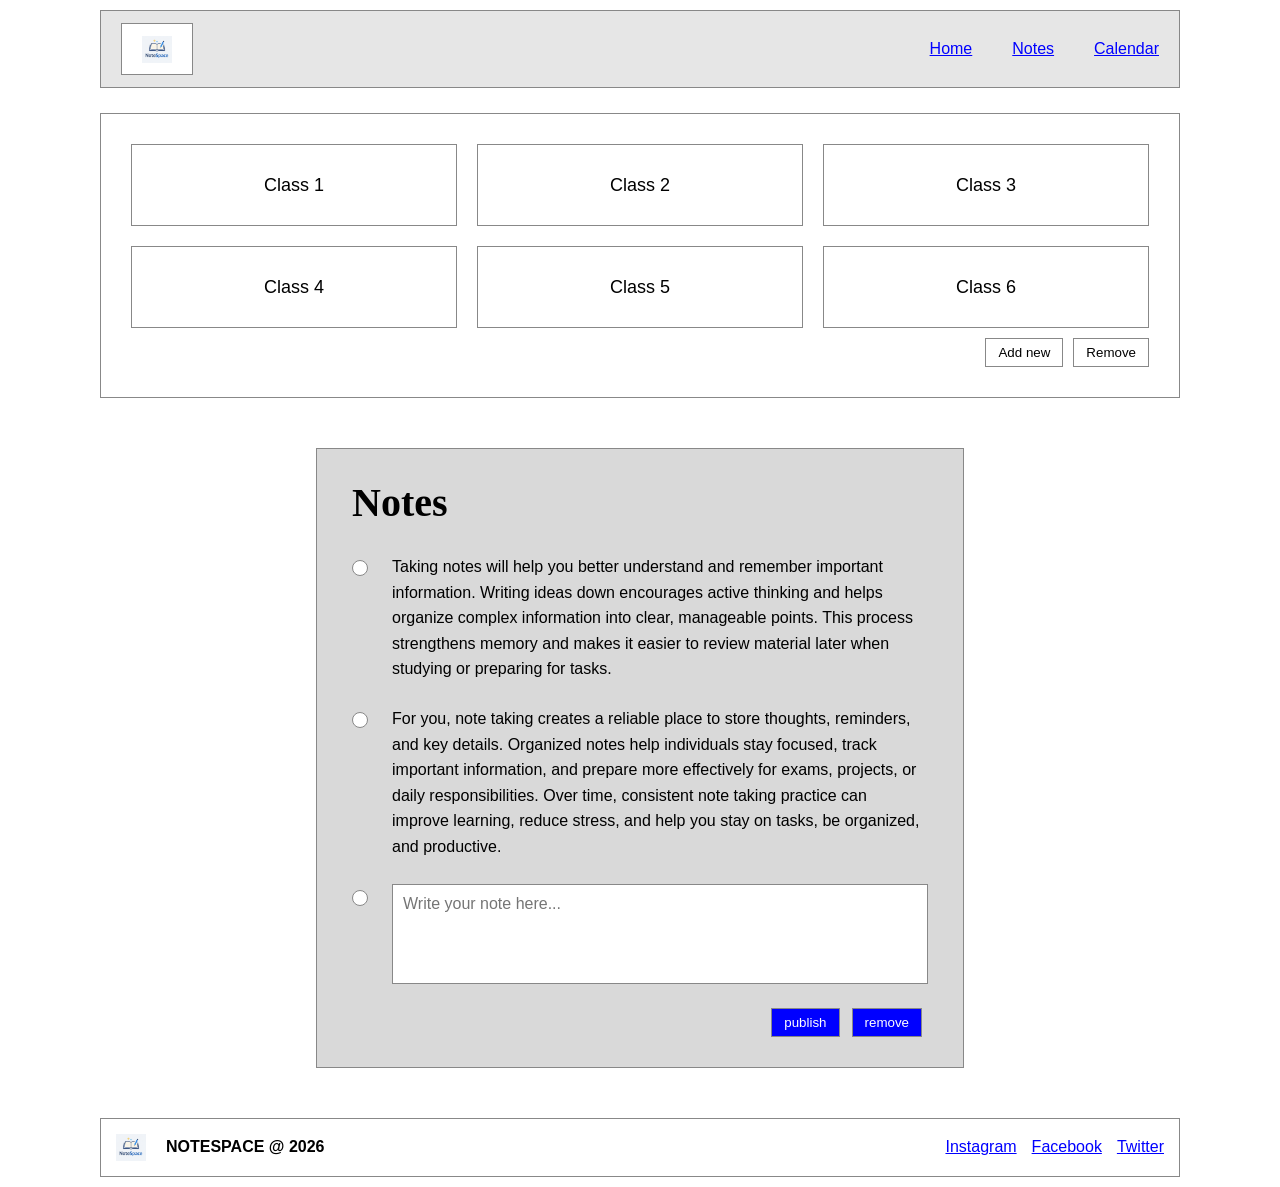
<file: index.html>
<!DOCTYPE html>
<html lang="en-us">

<head>
  <meta charset="UTF-8">
  <meta name="viewport" content="width=device-width, initial-scale=1.0">
  <title>NoteSpace Home</title>
  <link rel="stylesheet" href="styles/notespace.css">
</head>

<body>
  <div id="content">

    <header>
      <div class="top-bar">
        <div class="logo-box">
          <img src="images/logo.png" alt="NoteSpace Logo" class="logo">
        </div>

        <nav>
          <a href="index.html" class="active">Home</a>
          <a href="notes.html">Notes</a>
          <a href="calendar.html#jan">Calendar</a>
        </nav>
      </div>
    </header>

    <main class="home-page">

      <section class="classes-section">
        <div class="classes-grid">
          <div class="class-box">Class 1</div>
          <div class="class-box">Class 2</div>
          <div class="class-box">Class 3</div>
          <div class="class-box">Class 4</div>
          <div class="class-box">Class 5</div>
          <div class="class-box">Class 6</div>
        </div>

        <div class="add-button-wrap">
          <button class="add-btn" type="button" onclick="addClass()">Add new</button>
          <button class="remove-btn" type="button" onclick="removeClass()">Remove</button>
        </div>
      </section>

      <section class="notes-section">
        <div class="notes-container">
          <h2>Notes</h2>

          <div id="publishedNotes">
            <div class="note-row">
              <div class="circle"></div>
              <p>
                Taking notes will help you better understand and remember important information.
                Writing ideas down encourages active thinking and helps organize complex
                information into clear, manageable points. This process strengthens memory and
                makes it easier to review material later when studying or preparing for tasks.
              </p>
            </div>

            <div class="note-row">
              <div class="circle"></div>
              <p>
                For you, note taking creates a reliable place to store thoughts, reminders,
                and key details. Organized notes help individuals stay focused, track important
                information, and prepare more effectively for exams, projects, or daily
                responsibilities. Over time, consistent note taking practice can improve learning,
                reduce stress, and help you stay on tasks, be organized, and productive.
              </p>
            </div>
          </div>

          <div class="note-row empty-row">
            <div class="circle"></div>
            <textarea id="noteInput" placeholder="Write your note here..."></textarea>
          </div>

          <div class="publish-button-wrap">
            <button class="publish-btn" type="button" onclick="publishNote()">publish</button>
            <button class="remove-note-btn" type="button" onclick="removeNote()">remove</button>
          </div>
        </div>
      </section>

    </main>

    <footer>
      <div class="footer-logo">
        <img src="images/logo.png" alt="NoteSpace Logo" class="footer-logo-img">
        <span class="footer-text">NOTESPACE @ 2026</span>
      </div>

      <div class="social-links">
        <a href="https://www.instagram.com" target="_blank">Instagram</a>
        <a href="https://www.facebook.com" target="_blank">Facebook</a>
        <a href="https://twitter.com" target="_blank">Twitter</a>
      </div>
    </footer>

  </div>

  <script>
    function addClass() {
      const grid = document.querySelector(".classes-grid");
      const classCount = grid.children.length + 1;

      const newClass = document.createElement("div");
      newClass.classList.add("class-box", "added-class");
      newClass.textContent = "Class " + classCount;

      grid.appendChild(newClass);
    }

    function removeClass() {
      const grid = document.querySelector(".classes-grid");
      const addedClasses = grid.querySelectorAll(".added-class");

      if (addedClasses.length > 0) {
        addedClasses[addedClasses.length - 1].remove();
      }
    }

    function publishNote() {
      const noteInput = document.getElementById("noteInput");
      const publishedNotes = document.getElementById("publishedNotes");
      const noteText = noteInput.value.trim();

      if (noteText !== "") {
        const newNote = document.createElement("div");
        newNote.classList.add("note-row", "added-note");

        newNote.innerHTML = `
          <div class="circle"></div>
          <p>${noteText}</p>
        `;

        publishedNotes.appendChild(newNote);
        noteInput.value = "";
      }
    }

    function removeNote() {
      const publishedNotes = document.getElementById("publishedNotes");
      const addedNotes = publishedNotes.querySelectorAll(".added-note");

      if (addedNotes.length > 0) {
        addedNotes[addedNotes.length - 1].remove();
      }
    }
  </script>
</body>

</html>
</file>
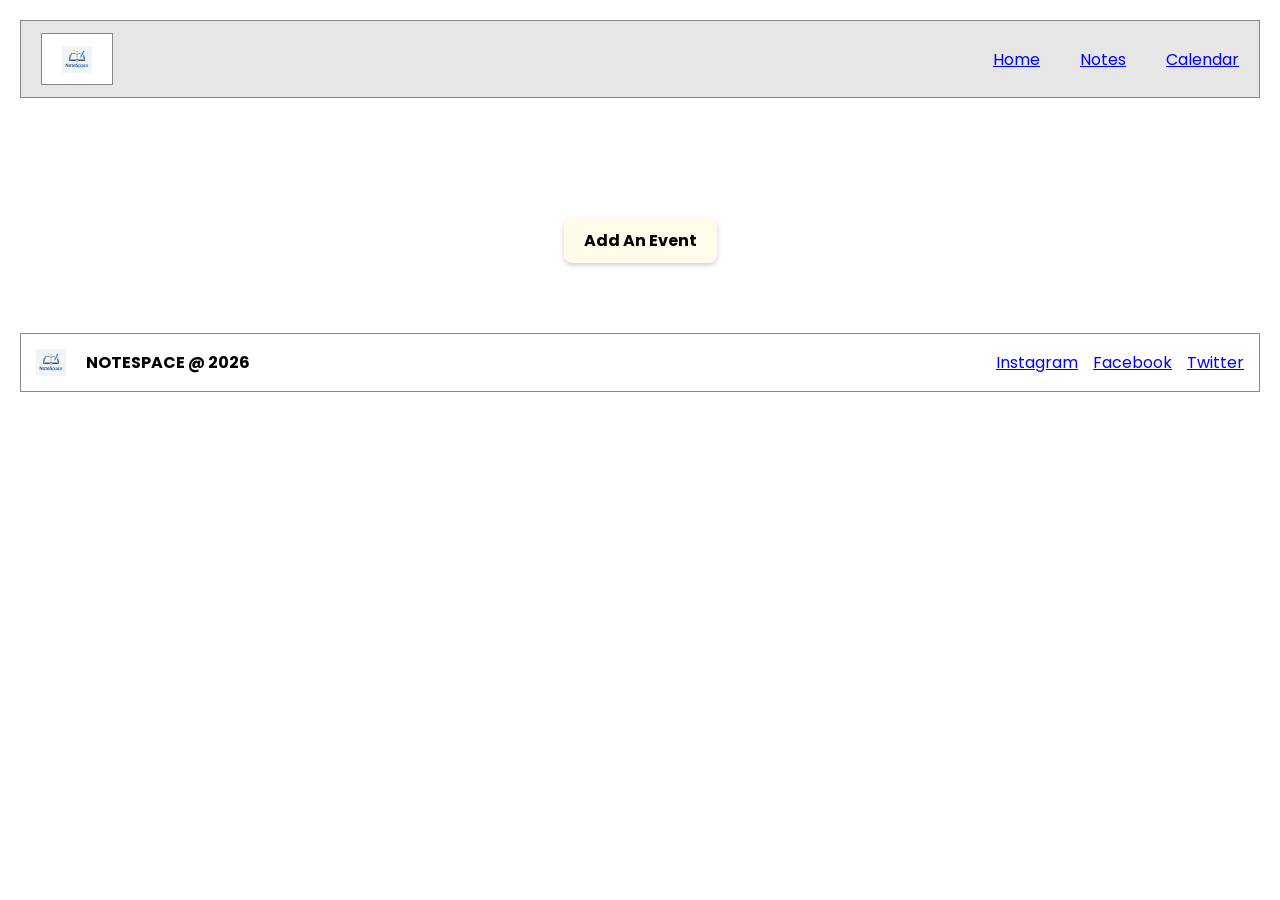
<file: calendar.html>
<!DOCTYPE html>
<html lang="en">

<head>
    <meta charset="UTF-8">
    <title>Calendar</title>
    <link rel="stylesheet" href="styles/calendar-styles.css">
</head>
    
<body>
    <header>
    <div class="top-bar">
        <div class="logo-box">
          <img src="images/logo.png" alt="NoteSpace Logo" class="logo">
        </div>

        <nav>
          <a href="index.html" class="active">Home</a>
          <a href="notes.html">Notes</a>
          <a href="calendar.html#jan">Calendar</a>
        </nav>
    </div>
    </header>

    <main>
        <div class="calendar-container">
            <!--January-->
            <div id="jan" class="calendar">
                <div class="header">
                    <a href="#dec" class="calendar_nav_link">◀</a>
                    <h2>January 2026</h2>
                    <a href="#feb" class="calendar_nav_link">▶</a>
                </div>

                <div class="days">
                    <div>Sun</div>
                    <div>Mon</div>
                    <div>Tue</div>
                    <div>Wed</div>
                    <div>Thu</div>
                    <div>Fri</div>
                    <div>Sat</div>
                </div>

                <div class="dates">
                    <a href="#new_event" class="off_month_day">28</a>
                    <a href="#new_event" class="off_month_day">29</a>
                    <a href="#new_event" class="off_month_day">30</a>
                    <a href="#new_event" class="off_month_day">31</a>

                    <a href="#new_event" class="day">
                        <strong>1</strong>
                        <div class="holiday">New Year's Day</div>
                    </a>
                    <a href="#new_event" class="day"><strong>2</strong></a>
                    <a href="#new_event" class="day"><strong>3</strong></a>
                    <a href="#new_event" class="day"><strong>4</strong></a>
                    <a href="#new_event" class="day"><strong>5</strong></a>
                    <a href="#new_event" class="day"><strong>6</strong></a>
                    <a href="#new_event" class="day"><strong>7</strong></a>
                    <a href="#new_event" class="day"><strong>8</strong></a>
                    <a href="#new_event" class="day"><strong>9</strong></a>
                    <a href="#new_event" class="day"><strong>10</strong></a>
                    <a href="#new_event" class="day"><strong>11</strong></a>
                    <a href="#new_event" class="day"><strong>12</strong></a>
                    <a href="#new_event" class="day"><strong>13</strong></a>
                    <a href="#new_event" class="day"><strong>14</strong></a>
                    <a href="#new_event" class="day"><strong>15</strong></a>
                    <a href="#new_event" class="day"><strong>16</strong></a>
                    <a href="#new_event" class="day"><strong>17</strong></a>
                    <a href="#new_event" class="day"><strong>18</strong></a>
                    <a href="#new_event" class="day">
                        <strong>19</strong>
                        <div class="holiday">MLK Day</div>
                    </a>
                    <a href="#new_event" class="day"><strong>20</strong></a>
                    <a href="#new_event" class="day"><strong>21</strong></a>
                    <a href="#new_event" class="day"><strong>22</strong></a>
                    <a href="#new_event" class="day"><strong>23</strong></a>
                    <a href="#new_event" class="day"><strong>24</strong></a>
                    <a href="#new_event" class="day"><strong>25</strong></a>
                    <a href="#new_event" class="day"><strong>26</strong></a>
                    <a href="#new_event" class="day"><strong>27</strong></a>
                    <a href="#new_event" class="day"><strong>28</strong></a>
                    <a href="#new_event" class="day"><strong>29</strong></a>
                    <a href="#new_event" class="day"><strong>30</strong></a>
                    <a href="#new_event" class="day"><strong>31</strong></a>
                </div>
            </div>



            <!--February-->
            <div id="feb" class="calendar">
                <div class="header">
                    <a href="#jan" class="calendar_nav_link">◀</a>
                    <h2>February 2026</h2>
                    <a href="#mar" class="calendar_nav_link">▶</a>
                </div>

                <div class="days">
                    <div>Sun</div>
                    <div>Mon</div>
                    <div>Tue</div>
                    <div>Wed</div>
                    <div>Thu</div>
                    <div>Fri</div>
                    <div>Sat</div>
                </div>

                <div class="dates">
                    <a href="#new_event" class="day"><strong>1</strong></a>
                    <a href="#new_event" class="day"><strong>2</strong></a>
                    <a href="#new_event" class="day"><strong>3</strong></a>
                    <a href="#new_event" class="day"><strong>4</strong></a>
                    <a href="#new_event" class="day"><strong>5</strong></a>
                    <a href="#new_event" class="day"><strong>6</strong></a>
                    <a href="#new_event" class="day"><strong>7</strong></a>
                    <a href="#new_event" class="day"><strong>8</strong></a>
                    <a href="#new_event" class="day"><strong>9</strong></a>
                    <a href="#new_event" class="day"><strong>10</strong></a>
                    <a href="#new_event" class="day"><strong>11</strong></a>
                    <a href="#new_event" class="day"><strong>12</strong></a>
                    <a href="#new_event" class="day"><strong>13</strong></a>
                    <a href="#new_event" class="day">
                        <strong>14</strong>
                        <div class="holiday">Valentines Day</div>
                    </a>
                    <a href="#new_event" class="day"><strong>15</strong></a>
                    <a href="#new_event" class="day">
                        <strong>16</strong>
                        <div class="holiday">Presidents' Day</div>
                    </a>
                    <a href="#new_event" class="day"><strong>17</strong></a>
                    <a href="#new_event" class="day"><strong>18</strong></a>
                    <a href="#new_event" class="day"><strong>19</strong></a>
                    <a href="#new_event" class="day"><strong>20</strong></a>
                    <a href="#new_event" class="day"><strong>21</strong></a>
                    <a href="#new_event" class="day"><strong>22</strong></a>
                    <a href="#new_event" class="day"><strong>23</strong></a>
                    <a href="#new_event" class="day"><strong>24</strong></a>
                    <a href="#new_event" class="day"><strong>25</strong></a>
                    <a href="#new_event" class="day"><strong>26</strong></a>
                    <a href="#new_event" class="day"><strong>27</strong></a>
                    <a href="#new_event" class="day"><strong>28</strong></a>

                    <a href="#new_event" class="off_month_day">1</a>
                    <a href="#new_event" class="off_month_day">2</a>
                    <a href="#new_event" class="off_month_day">3</a>
                    <a href="#new_event" class="off_month_day">4</a>
                    <a href="#new_event" class="off_month_day">5</a>
                    <a href="#new_event" class="off_month_day">6</a>
                    <a href="#new_event" class="off_month_day">7</a>
                </div>
            </div>

            <!--March-->
            <div id="mar" class="calendar">
                <div class="header">
                    <a href="#feb" class="calendar_nav_link">◀</a>
                    <h2>March 2026</h2>
                    <a href="#apr" class="calendar_nav_link">▶</a>
                </div>

                <div class="days">
                    <div>Sun</div>
                    <div>Mon</div>
                    <div>Tue</div>
                    <div>Wed</div>
                    <div>Thu</div>
                    <div>Fri</div>
                    <div>Sat</div>
                </div>

                <div class="dates">
                    <a href="#new_event" class="day"><strong>1</strong></a>
                    <a href="#new_event" class="day"><strong>2</strong></a>
                    <a href="#new_event" class="day"><strong>3</strong></a>
                    <a href="#new_event" class="day"><strong>4</strong></a>
                    <a href="#new_event" class="day"><strong>5</strong></a>
                    <a href="#new_event" class="day"><strong>6</strong></a>
                    <a href="#new_event" class="day"><strong>7</strong></a>
                    <a href="#new_event" class="day">
                        <strong>8</strong>
                        <div class="holiday">Daylight Savings Time Starts</div>
                    </a>
                    <a href="#new_event" class="day"><strong>9</strong></a>
                    <a href="#new_event" class="day"><strong>10</strong></a>
                    <a href="#new_event" class="day"><strong>11</strong></a>
                    <a href="#new_event" class="day"><strong>12</strong></a>
                    <a href="#new_event" class="day"><strong>13</strong></a>
                    <a href="#new_event" class="day"><strong>14</strong></a>
                    <a href="#new_event" class="day"><strong>15</strong></a>
                    <a href="#new_event" class="day"><strong>16</strong></a>
                    <a href="#new_event" class="day">
                        <strong>17</strong>
                        <div class="holiday">St. Patrick's Day</div>
                    </a>
                    <a href="#new_event" class="day"><strong>18</strong></a>
                    <a href="#new_event" class="day"><strong>19</strong></a>
                    <a href="#new_event" class="day"><strong>20</strong></a>
                    <a href="#new_event" class="day"><strong>21</strong></a>
                    <a href="#new_event" class="day"><strong>22</strong></a>
                    <a href="#new_event" class="day"><strong>23</strong></a>
                    <a href="#new_event" class="day"><strong>24</strong></a>
                    <a href="#new_event" class="day"><strong>25</strong></a>
                    <a href="#new_event" class="day"><strong>26</strong></a>
                    <a href="#new_event" class="day"><strong>27</strong></a>
                    <a href="#new_event" class="day"><strong>28</strong></a>
                    <a href="#new_event" class="day"><strong>29</strong></a>
                    <a href="#new_event" class="day"><strong>30</strong></a>
                    <a href="#new_event" class="day"><strong>31</strong></a>

                    <a href="#new_event" class="off_month_day">1</a>
                    <a href="#new_event" class="off_month_day">2</a>
                    <a href="#new_event" class="off_month_day">3</a>
                    <a href="#new_event" class="off_month_day">4</a>
                </div>
            </div>

            <!--April-->
            <div id="apr" class="calendar">
                <div class="header">
                    <a href="#mar" class="calendar_nav_link">◀</a>
                    <h2>April 2026</h2>
                    <a href="#may" class="calendar_nav_link">▶</a>
                </div>

                <div class="days">
                    <div>Sun</div>
                    <div>Mon</div>
                    <div>Tue</div>
                    <div>Wed</div>
                    <div>Thu</div>
                    <div>Fri</div>
                    <div>Sat</div>
                </div>

                <div class="dates">
                    <a href="#new_event" class="off_month_day">29</a>
                    <a href="#new_event" class="off_month_day">30</a>
                    <a href="#new_event" class="off_month_day">31</a>
                    <a href="#new_event" class="day"><strong>1</strong>
                        <div class="holiday">April Fools</div>
                    </a>
                    <a href="#new_event" class="day"><strong>2</strong></a>
                    <a href="#new_event" class="day"><strong>3</strong></a>
                    <a href="#new_event" class="day">
                        <strong>4</strong>
                        <div class="holiday">General Conference</div>
                    </a>
                    <a href="#new_event" class="day">
                        <strong>5</strong>
                        <div class="holiday">General Conference</div>
                        <div class="holiday">Easter</div>
                    </a>
                    <a href="#new_event" class="day"><strong>6</strong></a>
                    <a href="#new_event" class="day"><strong>7</strong></a>
                    <a href="#new_event" class="day"><strong>8</strong></a>
                    <a href="#new_event" class="day"><strong>9</strong></a>
                    <a href="#new_event" class="day"><strong>10</strong></a>
                    <a href="#new_event" class="day"><strong>11</strong></a>
                    <a href="#new_event" class="day"><strong>12</strong></a>
                    <a href="#new_event" class="day"><strong>13</strong></a>
                    <a href="#new_event" class="day"><strong>14</strong></a>
                    <a href="#new_event" class="day"><strong>15</strong></a>
                    <a href="#new_event" class="day"><strong>16</strong></a>
                    <a href="#new_event" class="day"><strong>17</strong></a>
                    <a href="#new_event" class="day"><strong>18</strong></a>
                    <a href="#new_event" class="day"><strong>19</strong></a>
                    <a href="#new_event" class="day"><strong>20</strong></a>
                    <a href="#new_event" class="day"><strong>21</strong></a>
                    <a href="#new_event" class="day"><strong>22</strong></a>
                    <a href="#new_event" class="day"><strong>23</strong></a>
                    <a href="#new_event" class="day"><strong>24</strong></a>
                    <a href="#new_event" class="day"><strong>25</strong></a>
                    <a href="#new_event" class="day"><strong>26</strong></a>
                    <a href="#new_event" class="day"><strong>27</strong></a>
                    <a href="#new_event" class="day"><strong>28</strong></a>
                    <a href="#new_event" class="day"><strong>29</strong></a>
                    <a href="#new_event" class="day"><strong>30</strong></a>
                    <a href="#new_event" class="off_month_day">1</a>
                    <a href="#new_event" class="off_month_day">2</a>
                </div>
            </div>

            <!--May-->
            <div id="may" class="calendar">
                <div class="header">
                    <a href="#apr" class="calendar_nav_link">◀</a>
                    <h2>May 2026</h2>
                    <a href="#jun" class="calendar_nav_link">▶</a>
                </div>

                <div class="days">
                    <div>Sun</div>
                    <div>Mon</div>
                    <div>Tue</div>
                    <div>Wed</div>
                    <div>Thu</div>
                    <div>Fri</div>
                    <div>Sat</div>
                </div>

                <div class="dates">
                    <a href="#new_event" class="off_month_day">26</a>
                    <a href="#new_event" class="off_month_day">27</a>
                    <a href="#new_event" class="off_month_day">28</a>
                    <a href="#new_event" class="off_month_day">29</a>
                    <a href="#new_event" class="off_month_day">30</a>
                    <a href="#new_event" class="day"><strong>1</strong></a>
                    <a href="#new_event" class="day"><strong>2</strong></a>
                    <a href="#new_event" class="day"><strong>3</strong></a>
                    <a href="#new_event" class="day"><strong>4</strong></a>
                    <a href="#new_event" class="day">
                        <strong>5</strong>
                        <div class="holiday">Cinco de Mayo</div>
                    </a>
                    <a href="#new_event" class="day"><strong>6</strong></a>
                    <a href="#new_event" class="day"><strong>7</strong></a>
                    <a href="#new_event" class="day"><strong>8</strong></a>
                    <a href="#new_event" class="day"><strong>9</strong></a>
                        <a href="#new_event" class="day">
                            <strong>10</strong>
                            <div class="holiday">Mother's Day</div>
                        </a>
                        <a href="#new_event" class="day"><strong>11</strong></a>
                        <a href="#new_event" class="day"><strong>12</strong></a>
                        <a href="#new_event" class="day"><strong>13</strong></a>
                        <a href="#new_event" class="day"><strong>14</strong></a>
                        <a href="#new_event" class="day"><strong>15</strong></a>
                        <a href="#new_event" class="day"><strong>16</strong></a>
                        <a href="#new_event" class="day"><strong>17</strong></a>
                        <a href="#new_event" class="day"><strong>18</strong></a>
                        <a href="#new_event" class="day"><strong>19</strong></a>
                        <a href="#new_event" class="day"><strong>20</strong></a>
                        <a href="#new_event" class="day"><strong>21</strong></a>
                        <a href="#new_event" class="day"><strong>22</strong></a>
                        <a href="#new_event" class="day"><strong>23</strong></a>
                        <a href="#new_event" class="day"><strong>24</strong></a>
                        <a href="#new_event" class="day">
                            <strong>25</strong>
                            <div class="holiday">Memorial Day</div>
                        </a>
                        <a href="#new_event" class="day"><strong>26</strong></a>
                        <a href="#new_event" class="day"><strong>27</strong></a>
                        <a href="#new_event" class="day"><strong>28</strong></a>
                        <a href="#new_event" class="day"><strong>29</strong></a>
                        <a href="#new_event" class="day"><strong>30</strong></a>
                        <a href="#new_event" class="day"><strong>31</strong></a>
                        <a href="#new_event" class="off_month_day">1</a>
                        <a href="#new_event" class="off_month_day">2</a>
                        <a href="#new_event" class="off_month_day">3</a>
                        <a href="#new_event" class="off_month_day">4</a>
                        <a href="#new_event" class="off_month_day">5</a>
                        <a href="#new_event" class="off_month_day">6</a>
                </div>
            </div>

            <!--June-->
            <div id="jun" class="calendar">
                <div class="header">
                    <a href="#may" class="calendar_nav_link">◀</a>
                    <h2>June 2026</h2>
                    <a href="#jul" class="calendar_nav_link">▶</a>
                </div>

                <div class="days">
                    <div>Sun</div>
                    <div>Mon</div>
                    <div>Tue</div>
                    <div>Wed</div>
                    <div>Thu</div>
                    <div>Fri</div>
                    <div>Sat</div>
                </div>

                <div class="dates">
                    <a href="#new_event" class="off_month_day">31</a>
                    <a href="#new_event" class="day"><strong>1</strong></a>
                    <a href="#new_event" class="day"><strong>2</strong></a>
                    <a href="#new_event" class="day"><strong>3</strong></a>
                    <a href="#new_event" class="day"><strong>4</strong></a>
                    <a href="#new_event" class="day"><strong>5</strong></a>
                    <a href="#new_event" class="day"><strong>6</strong></a>
                    <a href="#new_event" class="day"><strong>7</strong></a>
                    <a href="#new_event" class="day"><strong>8</strong></a>
                    <a href="#new_event" class="day"><strong>9</strong></a>
                    <a href="#new_event" class="day"><strong>10</strong></a>
                    <a href="#new_event" class="day"><strong>11</strong></a>
                    <a href="#new_event" class="day"><strong>12</strong></a>
                    <a href="#new_event" class="day"><strong>13</strong></a>
                    <a href="#new_event" class="day">
                        <strong>14</strong>
                        <div class="holiday">Flag Day</div>
                    </a>
                    <a href="#new_event" class="day"><strong>15</strong></a>
                    <a href="#new_event" class="day"><strong>16</strong></a>
                    <a href="#new_event" class="day"><strong>17</strong></a>
                    <a href="#new_event" class="day"><strong>18</strong></a>
                    <a href="#new_event" class="day">
                        <strong>19</strong>
                        <div class="holiday">Juneteenth</div>
                    </a>
                    <a href="#new_event" class="day"><strong>20</strong></a>
                    <a href="#new_event" class="day">
                        <strong>21</strong>
                        <div class="holiday">Father's Day</div>
                    </a>
                    <a href="#new_event" class="day"><strong>22</strong></a>
                    <a href="#new_event" class="day"><strong>23</strong></a>
                    <a href="#new_event" class="day"><strong>24</strong></a>
                    <a href="#new_event" class="day"><strong>25</strong></a>
                    <a href="#new_event" class="day"><strong>26</strong></a>
                    <a href="#new_event" class="day"><strong>27</strong></a>
                    <a href="#new_event" class="day"><strong>28</strong></a>
                    <a href="#new_event" class="day"><strong>29</strong></a>
                    <a href="#new_event" class="day"><strong>30</strong></a>
                    <a href="#new_event" class="off_month_day">1</a>
                    <a href="#new_event" class="off_month_day">2</a>
                    <a href="#new_event" class="off_month_day">3</a>
                    <a href="#new_event" class="off_month_day">4</a>
                </div>
            </div>

            <!--July-->
            <div id="jul" class="calendar">
                <div class="header">
                    <a href="#jun" class="calendar_nav_link">◀</a>
                    <h2>July 2026</h2>
                    <a href="#aug" class="calendar_nav_link">▶</a>
                </div>

                <div class="days">
                    <div>Sun</div>
                    <div>Mon</div>
                    <div>Tue</div>
                    <div>Wed</div>
                    <div>Thu</div>
                    <div>Fri</div>
                    <div>Sat</div>
                </div>

                <div class="dates">
                    <a href="#new_event" class="off_month_day">28</a>
                    <a href="#new_event" class="off_month_day">29</a>
                    <a href="#new_event" class="off_month_day">30</a>
                    <a href="#new_event" class="day"><strong>1</strong></a>
                    <a href="#new_event" class="day"><strong>2</strong></a>
                    <a href="#new_event" class="day"><strong>3</strong></a>
                    <a href="#new_event" class="day">
                        <strong>4</strong>
                        <div class="holiday">Forth of July</div>
                    </a>
                    <a href="#new_event" class="day"><strong>5</strong></a>
                    <a href="#new_event" class="day"><strong>6</strong></a>
                    <a href="#new_event" class="day"><strong>7</strong></a>
                    <a href="#new_event" class="day"><strong>8</strong></a>
                    <a href="#new_event" class="day"><strong>9</strong></a>
                    <a href="#new_event" class="day"><strong>10</strong></a>
                    <a href="#new_event" class="day"><strong>11</strong></a>
                    <a href="#new_event" class="day"><strong>12</strong></a>
                    <a href="#new_event" class="day"><strong>13</strong></a>
                    <a href="#new_event" class="day"><strong>14</strong></a>
                    <a href="#new_event" class="day"><strong>15</strong></a>
                    <a href="#new_event" class="day"><strong>16</strong></a>
                    <a href="#new_event" class="day"><strong>17</strong></a>
                    <a href="#new_event" class="day"><strong>18</strong></a>
                    <a href="#new_event" class="day"><strong>19</strong></a>
                    <a href="#new_event" class="day"><strong>20</strong></a>
                    <a href="#new_event" class="day"><strong>21</strong></a>
                    <a href="#new_event" class="day"><strong>22</strong></a>
                    <a href="#new_event" class="day"><strong>23</strong></a>
                    <a href="#new_event" class="day">
                        <strong>24</strong>
                        <div class="holiday">Pioneer Day</div>
                    </a>
                    <a href="#new_event" class="day"><strong>25</strong></a>
                    <a href="#new_event" class="day"><strong>26</strong></a>
                    <a href="#new_event" class="day"><strong>27</strong></a>
                    <a href="#new_event" class="day"><strong>28</strong></a>
                    <a href="#new_event" class="day"><strong>29</strong></a>
                    <a href="#new_event" class="day"><strong>30</strong></a>
                    <a href="#new_event" class="day"><strong>31</strong></a>
                    <a href="#new_event" class="off_month_day">1</a>
                </div>
            </div>

            <!--August-->
            <div id="aug" class="calendar">
                <div class="header">
                    <a href="#jul" class="calendar_nav_link">◀</a>
                    <h2>August 2026</h2>
                    <a href="#sept" class="calendar_nav_link">▶</a>
                </div>

                <div class="days">
                    <div>Sun</div>
                    <div>Mon</div>
                    <div>Tue</div>
                    <div>Wed</div>
                    <div>Thu</div>
                    <div>Fri</div>
                    <div>Sat</div>
                </div>

                <div class="dates">
                    <a href="#new_event" class="off_month_day">26</a>
                    <a href="#new_event" class="off_month_day">27</a>
                    <a href="#new_event" class="off_month_day">28</a>
                    <a href="#new_event" class="off_month_day">29</a>
                    <a href="#new_event" class="off_month_day">30</a>
                    <a href="#new_event" class="off_month_day">31</a>
                    <a href="#new_event" class="day"><strong>1</strong></a>
                    <a href="#new_event" class="day"><strong>2</strong></a>
                    <a href="#new_event" class="day"><strong>3</strong></a>
                    <a href="#new_event" class="day"><strong>4</strong></a>
                    <a href="#new_event" class="day"><strong>5</strong></a>
                    <a href="#new_event" class="day"><strong>6</strong></a>
                    <a href="#new_event" class="day"><strong>7</strong></a>
                    <a href="#new_event" class="day"><strong>8</strong></a>
                    <a href="#new_event" class="day"><strong>9</strong></a>
                    <a href="#new_event" class="day"><strong>10</strong></a>
                    <a href="#new_event" class="day"><strong>11</strong></a>
                    <a href="#new_event" class="day"><strong>12</strong></a>
                    <a href="#new_event" class="day"><strong>13</strong></a>
                    <a href="#new_event" class="day"><strong>14</strong></a>
                    <a href="#new_event" class="day"><strong>15</strong></a>
                    <a href="#new_event" class="day"><strong>16</strong></a>
                    <a href="#new_event" class="day"><strong>17</strong></a>
                    <a href="#new_event" class="day"><strong>18</strong></a>
                    <a href="#new_event" class="day"><strong>19</strong></a>
                    <a href="#new_event" class="day"><strong>20</strong></a>
                    <a href="#new_event" class="day"><strong>21</strong></a>
                    <a href="#new_event" class="day"><strong>22</strong></a>
                    <a href="#new_event" class="day"><strong>23</strong></a>
                    <a href="#new_event" class="day"><strong>24</strong></a>
                    <a href="#new_event" class="day"><strong>25</strong></a>
                    <a href="#new_event" class="day"><strong>26</strong></a>
                    <a href="#new_event" class="day"><strong>27</strong></a>
                    <a href="#new_event" class="day"><strong>28</strong></a>
                    <a href="#new_event" class="day"><strong>29</strong></a>
                    <a href="#new_event" class="day"><strong>30</strong></a>
                    <a href="#new_event" class="day"><strong>31</strong></a>
                    <a href="#new_event" class="off_month_day">1</a>
                    <a href="#new_event" class="off_month_day">2</a>
                    <a href="#new_event" class="off_month_day">3</a>
                    <a href="#new_event" class="off_month_day">4</a>
                    <a href="#new_event" class="off_month_day">5</a>
                </div>
            </div>

            <!--September-->
            <div id="sept" class="calendar">
                <div class="header">
                    <a href="#aug" class="calendar_nav_link">◀</a>
                    <h2>September 2026</h2>
                    <a href="#oct" class="calendar_nav_link">▶</a>
                </div>

                <div class="days">
                    <div>Sun</div>
                    <div>Mon</div>
                    <div>Tue</div>
                    <div>Wed</div>
                    <div>Thu</div>
                    <div>Fri</div>
                    <div>Sat</div>
                </div>

                <div class="dates">
                    <a href="#new_event" class="off_month_day">30</a>
                    <a href="#new_event" class="off_month_day">31</a>
                    <a href="#new_event" class="day"><strong>1</strong></a>
                    <a href="#new_event" class="day"><strong>2</strong></a>
                    <a href="#new_event" class="day"><strong>3</strong></a>
                    <a href="#new_event" class="day"><strong>4</strong></a>
                    <a href="#new_event" class="day"><strong>5</strong></a>
                    <a href="#new_event" class="day"><strong>6</strong></a>
                    <a href="#new_event" class="day">
                        <strong>7</strong>
                        <div class="holiday">Labour Day</div>
                    </a>
                    <a href="#new_event" class="day"><strong>8</strong></a>
                    <a href="#new_event" class="day"><strong>9</strong></a>
                    <a href="#new_event" class="day"><strong>10</strong></a>
                    <a href="#new_event" class="day"><strong>11</strong></a>
                    <a href="#new_event" class="day"><strong>12</strong></a>
                    <a href="#new_event" class="day"><strong>13</strong></a>
                    <a href="#new_event" class="day"><strong>14</strong></a>
                    <a href="#new_event" class="day"><strong>15</strong></a>
                    <a href="#new_event" class="day"><strong>16</strong></a>
                    <a href="#new_event" class="day"><strong>17</strong></a>
                    <a href="#new_event" class="day"><strong>18</strong></a>
                    <a href="#new_event" class="day"><strong>19</strong></a>
                    <a href="#new_event" class="day"><strong>20</strong></a>
                    <a href="#new_event" class="day"><strong>21</strong></a>
                    <a href="#new_event" class="day"><strong>22</strong></a>
                    <a href="#new_event" class="day"><strong>23</strong></a>
                    <a href="#new_event" class="day"><strong>24</strong></a>
                    <a href="#new_event" class="day"><strong>25</strong></a>
                    <a href="#new_event" class="day"><strong>26</strong></a>
                    <a href="#new_event" class="day"><strong>27</strong></a>
                    <a href="#new_event" class="day"><strong>28</strong></a>
                    <a href="#new_event" class="day"><strong>29</strong></a>
                    <a href="#new_event" class="day"><strong>30</strong></a>
                    <a href="#new_event" class="off_month_day">1</a>
                    <a href="#new_event" class="off_month_day">2</a>
                    <a href="#new_event" class="off_month_day">3</a>
                </div>
            </div>

            <!--October-->
            <div id="oct" class="calendar">
                <div class="header">
                    <a href="#sept" class="calendar_nav_link">◀</a>
                    <h2>October 2026</h2>
                    <a href="#nov" class="calendar_nav_link">▶</a>
                </div>

                <div class="days">
                    <div>Sun</div>
                    <div>Mon</div>
                    <div>Tue</div>
                    <div>Wed</div>
                    <div>Thu</div>
                    <div>Fri</div>
                    <div>Sat</div>
                </div>

                <div class="dates">
                    <a href="#new_event" class="off_month_day">27</a>
                    <a href="#new_event" class="off_month_day">28</a>
                    <a href="#new_event" class="off_month_day">29</a>
                    <a href="#new_event" class="off_month_day">30</a>
                    <a href="#new_event" class="day"><strong>1</strong></a>
                    <a href="#new_event" class="day"><strong>2</strong></a>
                    <a href="#new_event" class="day"><strong>3</strong></a>
                    <a href="#new_event" class="day"><strong>4</strong></a>
                    <a href="#new_event" class="day"><strong>5</strong></a>
                    <a href="#new_event" class="day"><strong>6</strong></a>
                    <a href="#new_event" class="day"><strong>7</strong></a>
                    <a href="#new_event" class="day"><strong>8</strong></a>
                    <a href="#new_event" class="day"><strong>9</strong></a>
                    <a href="#new_event" class="day"><strong>10</strong></a>
                    <a href="#new_event" class="day"><strong>11</strong></a>
                    <a href="#new_event" class="day">
                        <strong>12</strong>
                        <div class="holiday">Columbus Day</div>
                    </a>
                    <a href="#new_event" class="day"><strong>13</strong></a>
                    <a href="#new_event" class="day"><strong>14</strong></a>
                    <a href="#new_event" class="day"><strong>15</strong></a>
                    <a href="#new_event" class="day"><strong>16</strong></a>
                    <a href="#new_event" class="day"><strong>17</strong></a>
                    <a href="#new_event" class="day"><strong>18</strong></a>
                    <a href="#new_event" class="day"><strong>19</strong></a>
                    <a href="#new_event" class="day"><strong>20</strong></a>
                    <a href="#new_event" class="day"><strong>21</strong></a>
                    <a href="#new_event" class="day"><strong>22</strong></a>
                    <a href="#new_event" class="day"><strong>23</strong></a>
                    <a href="#new_event" class="day"><strong>24</strong></a>
                    <a href="#new_event" class="day"><strong>25</strong></a>
                    <a href="#new_event" class="day"><strong>26</strong></a>
                    <a href="#new_event" class="day"><strong>27</strong></a>
                    <a href="#new_event" class="day"><strong>28</strong></a>
                    <a href="#new_event" class="day"><strong>29</strong></a>
                    <a href="#new_event" class="day"><strong>30</strong></a>
                    <a href="#new_event" class="day">
                        <strong>31</strong>
                        <div class="holiday">Halloween</div>
                    </a>
                </div>
            </div>

            <!--November-->
            <div id="nov" class="calendar">
                <div class="header">
                    <a href="#oct" class="calendar_nav_link">◀</a>
                    <h2>November 2026</h2>
                    <a href="#dec" class="calendar_nav_link">▶</a>
                </div>

                <div class="days">
                    <div>Sun</div>
                    <div>Mon</div>
                    <div>Tue</div>
                    <div>Wed</div>
                    <div>Thu</div>
                    <div>Fri</div>
                    <div>Sat</div>
                </div>

                <div class="dates">
                    <a href="#new_event" class="day"><strong>1</strong>
                        <div class="holiday">Daylight Savings Time Ends</div>
                    </a>
                    <a href="#new_event" class="day"><strong>2</strong></a>
                    <a href="#new_event" class="day"><strong>3</strong></a>
                    <a href="#new_event" class="day"><strong>4</strong></a>
                    <a href="#new_event" class="day"><strong>5</strong></a>
                    <a href="#new_event" class="day"><strong>6</strong></a>
                    <a href="#new_event" class="day"><strong>7</strong></a>
                    <a href="#new_event" class="day"><strong>8</strong></a>
                    <a href="#new_event" class="day"><strong>9</strong></a>
                    <a href="#new_event" class="day"><strong>10</strong></a>
                    <a href="#new_event" class="day">
                        <strong>11</strong>
                        <div class="holiday">Vetrans Day</div>
                    </a>
                    <a href="#new_event" class="day"><strong>12</strong></a>
                    <a href="#new_event" class="day"><strong>13</strong></a>
                    <a href="#new_event" class="day"><strong>14</strong></a>
                    <a href="#new_event" class="day"><strong>15</strong></a>
                    <a href="#new_event" class="day"><strong>16</strong></a>
                    <a href="#new_event" class="day"><strong>17</strong></a>
                    <a href="#new_event" class="day"><strong>18</strong></a>
                    <a href="#new_event" class="day"><strong>19</strong></a>
                    <a href="#new_event" class="day"><strong>20</strong></a>
                    <a href="#new_event" class="day"><strong>21</strong></a>
                    <a href="#new_event" class="day"><strong>22</strong></a>
                    <a href="#new_event" class="day"><strong>23</strong></a>
                    <a href="#new_event" class="day"><strong>24</strong></a>
                    <a href="#new_event" class="day"><strong>25</strong></a>
                    <a href="#new_event" class="day">
                        <strong>26</strong>
                        <div class="holiday">Thanksgiving</div>
                    </a>
                    <a href="#new_event" class="day">
                        <strong>27</strong>
                        <div class="holiday">Black Friday</div>
                    </a>
                    <a href="#new_event" class="day"><strong>28</strong></a>
                    <a href="#new_event" class="day"><strong>29</strong></a>
                    <a href="#new_event" class="day"><strong>30</strong></a>
                    <a href="#new_event" class="off_month_day">1</a>
                    <a href="#new_event" class="off_month_day">2</a>
                    <a href="#new_event" class="off_month_day">3</a>
                    <a href="#new_event" class="off_month_day">4</a>
                    <a href="#new_event" class="off_month_day">5</a>
                </div>
            </div>

            <!--December-->
            <div id="dec" class="calendar">
                <div class="header">
                    <a href="#nov" class="calendar_nav_link">◀</a>
                    <h2>December 2026</h2>
                    <a href="#jan" class="calendar_nav_link">▶</a>
                </div>

                <div class="days">
                    <div>Sun</div>
                    <div>Mon</div>
                    <div>Tue</div>
                    <div>Wed</div>
                    <div>Thu</div>
                    <div>Fri</div>
                    <div>Sat</div>
                </div>

                <div class="dates">
                    <a href="#new_event" class="off_month_day">29</a>
                    <a href="#new_event" class="off_month_day">30</a>
                    <a href="#new_event" class="day"><strong>1</strong></a>
                    <a href="#new_event" class="day"><strong>2</strong></a>
                    <a href="#new_event" class="day"><strong>3</strong></a>
                    <a href="#new_event" class="day"><strong>4</strong></a>
                    <a href="#new_event" class="day"><strong>5</strong></a>
                    <a href="#new_event" class="day"><strong>6</strong></a>
                    <a href="#new_event" class="day"><strong>7</strong></a>
                    <a href="#new_event" class="day"><strong>8</strong></a>
                    <a href="#new_event" class="day"><strong>9</strong></a>
                    <a href="#new_event" class="day"><strong>10</strong></a>
                    <a href="#new_event" class="day"><strong>11</strong></a>
                    <a href="#new_event" class="day"><strong>12</strong></a>
                    <a href="#new_event" class="day"><strong>13</strong></a>
                    <a href="#new_event" class="day"><strong>14</strong></a>
                    <a href="#new_event" class="day"><strong>15</strong></a>
                    <a href="#new_event" class="day"><strong>16</strong></a>
                    <a href="#new_event" class="day"><strong>17</strong></a>
                    <a href="#new_event" class="day"><strong>18</strong></a>
                    <a href="#new_event" class="day"><strong>19</strong></a>
                    <a href="#new_event" class="day"><strong>20</strong></a>
                    <a href="#new_event" class="day"><strong>21</strong></a>
                    <a href="#new_event" class="day"><strong>22</strong></a>
                    <a href="#new_event" class="day"><strong>23</strong></a>
                    <a href="#new_event" class="day"><strong>24</strong></a>
                    <a href="#new_event" class="day">
                        <strong>25</strong>
                        <div class="holiday">Christmas</div>
                    </a>
                    <a href="#new_event" class="day"><strong>26</strong></a>
                    <a href="#new_event" class="day"><strong>27</strong></a>
                    <a href="#new_event" class="day"><strong>28</strong></a>
                    <a href="#new_event" class="day"><strong>29</strong></a>
                    <a href="#new_event" class="day"><strong>30</strong></a>
                    <a href="#new_event" class="day">
                        <strong>31</strong>
                        <div class="holiday">New Year's Eve</div>
                    </a>
                    <a href="#new_event" class="off_month_day">
                        1
                        <div class="holiday">New Year's Day</div>
                    </a>
                    <a href="#new_event" class="off_month_day">2</a>
                </div>
            </div>

            <div id="new_event" class="event">
                <div class="event-content">
                    <h3>Add Event</h3>

                    <label>Event Title</label>
                    <input type="text" placeholder="Event Title">

                    <label>Date</label>
                    <input type="date">

                    <label>Start Time</label>
                    <input type="time">

                    <label>End Time</label>
                    <input type="time">

                    <label>
                        <input type="checkbox">
                        All Day Event
                    </label>

                    <label>Notes</label>
                    <textarea rows="4" placeholder="Write event details here..."></textarea>

                    <div class="modal-buttons">
                        <a href="#jan" class="event-btn">Save</a>
                        <a href="#jan" class="event-btn">Cancel</a>
                    </div>
                </div>
            </div>

            <div class="new-event-container">
                <a href="#new_event" class="new-event-button">Add An Event</a>
            </div>
        </div>
    </main>

    <footer>
    <div class="footer-logo">
        <img src="images/logo.png" alt="NoteSpace Logo" class="footer-logo-img">
        <span class="footer-text">NOTESPACE @ 2026</span>
    </div>

    <div class="social-links">
        <a href="https://www.instagram.com" target="_blank">Instagram</a>
        <a href="https://www.facebook.com" target="_blank">Facebook</a>
        <a href="https://twitter.com" target="_blank">Twitter</a>
    </div>
</footer>
</body>

</html>
</file>
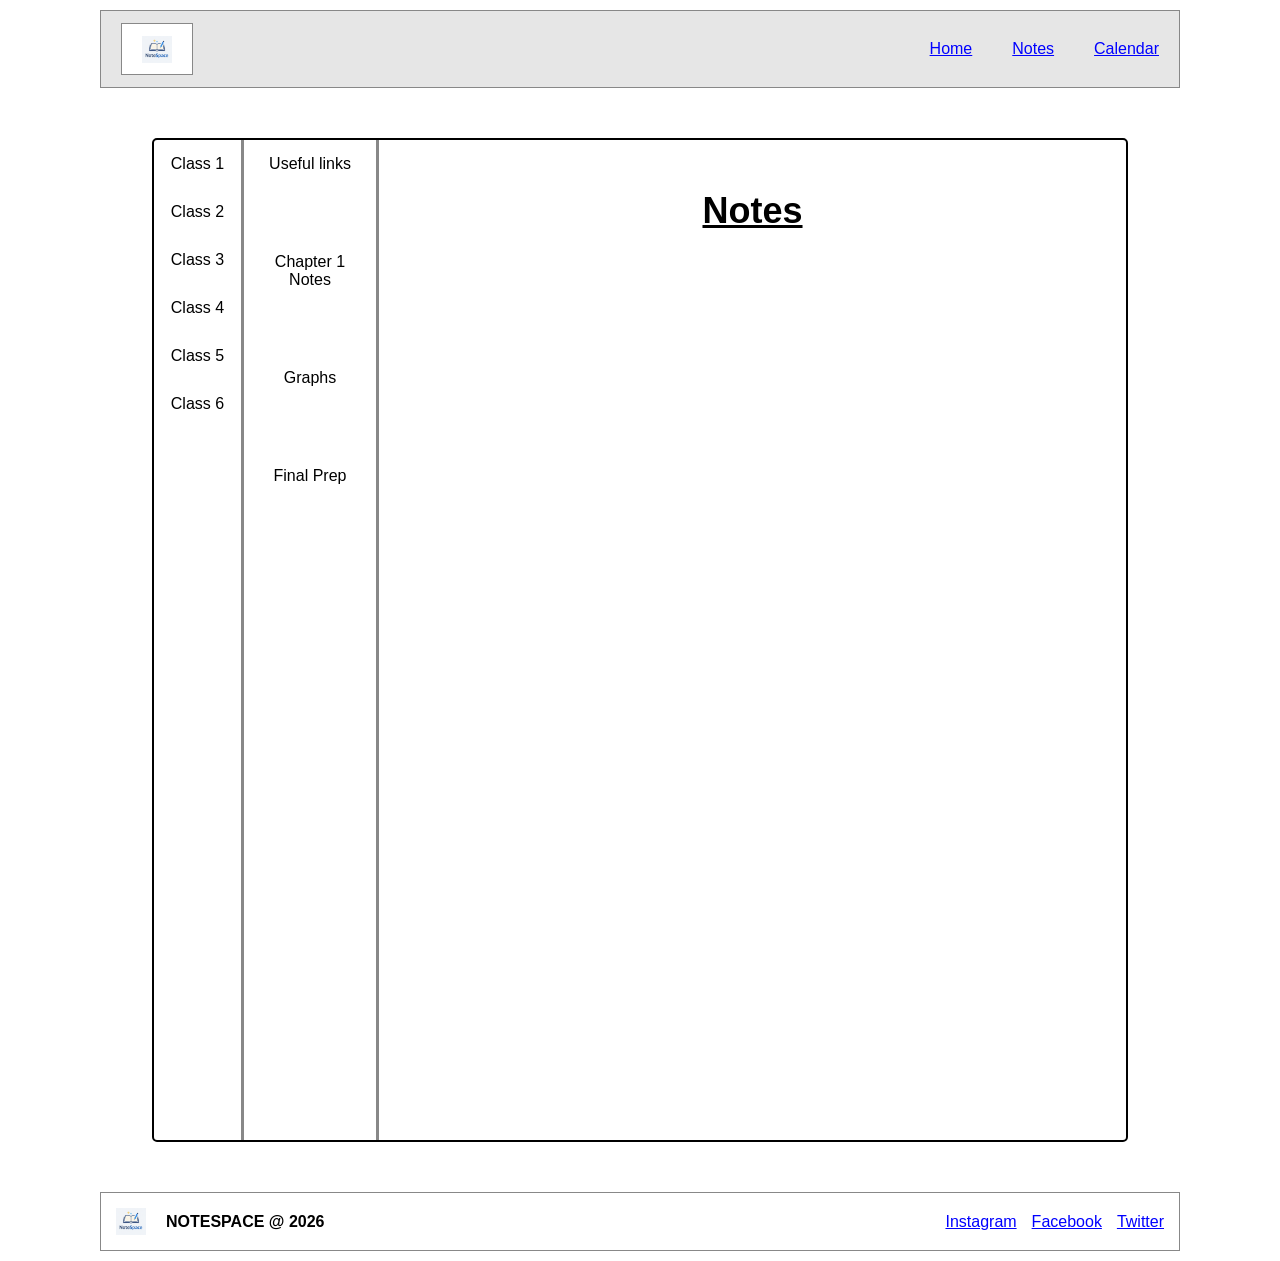
<file: notes.html>
<!DOCTYPE html>
<html lang="en-us">

<head>
  <meta charset="UTF-8">
  <meta name="viewport" content="width=device-width, initial-scale=1.0">
  <title>NoteSpace Home</title>
  <link rel="stylesheet" href="styles/notes.css">
</head>

<body>
  <div id="content">

    <header>
      <div class="top-bar">
        <div class="logo-box">
          <img src="images/logo.png" alt="NoteSpace Logo" class="logo">
        </div>

        <nav>
          <a href="index.html" class="active">Home</a>
          <a href="notes.html">Notes</a>
          <a href="calendar.html#jan">Calendar</a>
        </nav>
      </div>
    </header>

<body>
  <div id="info">
    <div class="classes">
        <div class="class">Class 1</div>
        <div class="class">Class 2</div>
        <div class="class">Class 3</div>
        <div class="class">Class 4</div>
        <div class="class">Class 5</div>
        <div class="class">Class 6</div>
    </div>

    <div class="links">
        <div class="class">Useful links</div>
        <div class="class">Chapter 1 Notes</div>
        <div class="class">Graphs</div>
        <div class="class">Final Prep</div>
    </div>

    <div class="notes">
        <h1> Notes</h1>
    </div>
  </div>







</body>

<footer>
      <div class="footer-logo">
        <img src="images/logo.png" alt="NoteSpace Logo" class="footer-logo-img">
        <span class="footer-text">NOTESPACE @ 2026</span>
      </div>

      <div class="social-links">
        <a href="https://www.instagram.com" target="_blank">Instagram</a>
        <a href="https://www.facebook.com" target="_blank">Facebook</a>
        <a href="https://twitter.com" target="_blank">Twitter</a>
      </div>
</footer>
</file>
<file: styles/notespace.css>
body {
    margin: 0;
    font-family: "Poppins", sans-serif;
    background-color: white;
    color: black;
}

#content {
    max-width: 1100px;
    margin: 0 auto;
    padding: 10px;
    box-sizing: border-box;
}

/* HEADER */

.top-bar {
    display: flex;
    align-items: center;
    justify-content: space-between;
    background-color: #e6e6e6;
    border: 1px solid #888;
    padding: 12px 20px;
}

.logo-box {
    display: flex;
    align-items: center;
    justify-content: center;
    background-color: white;
    border: 1px solid #888;
    width: 70px;
    height: 50px;
    flex-shrink: 0;
}

.logo {
    width: 30px;
    height: auto;
}

nav {
    display: flex;
    align-items: center;
    gap: 40px;
}

nav a {
    text-decoration: underline;
    color: blue;
    font-family: "Poppins", sans-serif;
}

nav a:hover {
    color: darkblue;
}

/* HOME PAGE */

.home-page {
    margin-top: 25px;
}

/* CLASS SECTION */

.classes-section {
    border: 1px solid #888;
    padding: 30px;
    margin-top: 25px;
    background-color: white;
    box-sizing: border-box;
}

.classes-grid {
    display: grid;
    grid-template-columns: repeat(3, 1fr);
    gap: 20px;
}

.class-box {
    border: 1px solid #888;
    height: 80px;
    display: flex;
    align-items: center;
    justify-content: center;
    font-size: 18px;
    background-color: white;
    cursor: pointer;
}

.class-box:hover {
    background-color: #e6e6e6;
}

/* ADD + REMOVE CLASS BUTTONS */

.add-button-wrap {
    display: flex;
    justify-content: flex-end;
    gap: 10px;
    margin-top: 10px;
}

.add-btn,
.remove-btn {
    border: 1px solid #888;
    background-color: white;
    color: black;
    padding: 6px 12px;
    cursor: pointer;
    font-family: "Poppins", sans-serif;
}

.add-btn:hover,
.remove-btn:hover {
    background-color: #e6e6e6;
}

/* NOTES SECTION */

.notes-section {
    display: flex;
    justify-content: center;
    margin-top: 50px;
}

.notes-container {
    width: 60%;
    border: 1px solid #888;
    padding: 30px 35px;
    background-color: #d9d9d9;
    box-sizing: border-box;
}

.notes-container h2 {
    margin-top: 0;
    margin-bottom: 28px;
    font-family: "Patrick Hand", cursive;
    font-size: 40px;
    color: black;
}

/* NOTE ROWS */

.note-row {
    display: grid;
    grid-template-columns: 22px 1fr;
    gap: 18px;
    margin-bottom: 24px;
    align-items: start;
}

.note-row p {
    margin: 0;
    line-height: 1.6;
}

.circle {
    width: 16px;
    height: 16px;
    border: 1px solid #888;
    border-radius: 50%;
    margin-top: 6px;
    background-color: white;
    box-sizing: border-box;
}

.empty-row {
    align-items: start;
}

/* NOTE INPUT */

#noteInput {
    width: 100%;
    min-height: 100px;
    border: 1px solid #888;
    font-family: "Poppins", sans-serif;
    font-size: 16px;
    padding: 10px;
    resize: none;
    background-color: white;
    color: black;
    box-sizing: border-box;
}

/* PUBLISH + REMOVE NOTE BUTTONS */

.publish-button-wrap {
    display: flex;
    justify-content: flex-end;
    gap: 12px;
    margin-top: 8px;
    padding-right: 6px;
}

.publish-btn,
.remove-note-btn {
    border: 1px solid #888;
    background-color: blue;
    color: white !important;
    padding: 6px 12px;
    cursor: pointer;
    font-family: "Poppins", sans-serif;
}

.publish-btn:hover,
.remove-note-btn:hover {
    background-color: #0033cc;
    color: white !important;
}

/* FOOTER */

footer {
    margin-top: 50px;
    border: 1px solid #888;
    display: grid;
    grid-template-columns: 1fr 1fr;
    align-items: center;
    padding: 15px;
    background-color: white;
    box-sizing: border-box;
}

.footer-logo {
    display: flex;
    align-items: center;
    gap: 20px;
}

.footer-logo-img {
    width: 30px;
    height: auto;
}

.footer-text {
    font-weight: bold;
    color: black;
    white-space: nowrap;
}

.social-links {
    display: flex;
    justify-content: flex-end;
    gap: 15px;
}

.social-links a {
    color: blue;
    text-decoration: underline;
}

.social-links a:hover {
    color: darkblue;
}

/* RESPONSIVE */

@media screen and (max-width: 900px) {
    .classes-grid {
        grid-template-columns: repeat(2, 1fr);
    }

    .notes-container {
        width: 80%;
    }

    footer {
        grid-template-columns: 1fr;
        gap: 15px;
    }

    .social-links {
        justify-content: flex-start;
    }
}

@media screen and (max-width: 600px) {
    .top-bar {
        flex-direction: column;
        align-items: flex-start;
        gap: 12px;
    }

    nav {
        width: 100%;
        justify-content: space-between;
        gap: 15px;
        flex-wrap: wrap;
    }

    .classes-grid {
        grid-template-columns: 1fr;
    }

    .notes-container {
        width: 100%;
        padding: 25px 20px;
    }

    .footer-logo {
        gap: 10px;
        flex-wrap: wrap;
    }
}
</file>
<file: styles/calendar-styles.css>
/* color: #f5f7fb; primary */
/* color: #FFFBEA; secondary */
/* color: #13315c; accent 1 */
/* color: #3882f6; accent 2 */

@import url('https://fonts.googleapis.com/css2?family=Poppins:ital,wght@0,100;0,200;0,300;0,400;0,500;0,600;0,700;0,800;0,900;1,100;1,200;1,300;1,400;1,500;1,600;1,700;1,800;1,900&display=swap');

body {
  font-family: "Poppins";
  margin: 0;
  background-color: white;
  display: grid;
  justify-content: center;
  padding: 20px;
  grid-template-columns: 1fr;
  grid-template-rows: repeat(1fr 3);
}

main {
  display: block;
  margin-top: 100px;
}

.calendar {
  display: none;
  background: white;
  width: 75%;
  min-height: 400px;
  padding: 20px;
  border-radius: 10px;
  box-shadow: 0 4px 10px rgba(0, 0, 0, 0.2);
}

.calendar-container {
  display: flex;
  flex-direction: column;
  align-items: center;
}

.calendar:target {
  display: block;
}

.header {
  display: flex;
  justify-content: space-between;
  align-items: center;
  margin-bottom: 10px;
}

.header button {
  padding: 5px 10px;
  cursor: pointer;
}

.days {
  display: grid;
  grid-template-columns: repeat(7, 1fr);
  text-align: center;
  font-weight: bold;
  margin-bottom: 5px;
}

.dates {
  display: grid;
  grid-template-columns: repeat(7, 1fr);
  grid-auto-rows: 100px;
}

.dates a{
  min-height: 60px;
  overflow: hidden;
}

.day {
  border: 1px solid #ddd;
  background-color: #fffbea;
  min-height: 80px;
  padding: 4px;
  font-size: 14px;
  cursor: pointer;
  display: block;
  text-decoration: none;
  color: black;
}

.off_month_day {
  border: 1px solid #ddd;
  background-color: #fffbea;
  min-height: 80px;
  padding: 4px;
  font-size: 14px;
  cursor: pointer;
  color: #aaa;
  text-decoration: none;
}

.holiday {
  background: #265AA9;
  color: white;
  font-size: 12px;
  margin-top: 3px;
  padding: 2px;
  border-radius: 3px;
}

.controls {
  margin-bottom: 10px;
}

.event {
  display: none;
  position: fixed;
  top: 0;
  left: 0;
  width: 100%;
  height: 100%;
  background: rgba(0, 0, 0, 0.5);
  justify-content: center;
  align-items: center;
  z-index: 10;
}

.event:target {
  display: flex;
}

.event-content {
  background: white;
  padding: 20px;
  border-radius: 8px;
  width: 300px;
  display: flex;
  flex-direction: column;
  gap: 10px;
}

.event-buttons {
  display: flex;
  justify-content: space-between;
}

.event-btn {
  padding: 6px 12px;
  background: #265AA9;
  color: white;
  border-radius: 5px;
  text-decoration: none;
}

.color-options {
  display: flex;
  gap: 8px;
  margin: 5px 0;
}

.color-btn {
  width: 25px;
  height: 25px;
  border-radius: 50%;
  /* Makes it circular */
  border: 2px solid #aaa;
  /* Light border for visibility */
  cursor: pointer;
  padding: 0;
  outline: none;
}

.color-btn:hover {
  transform: scale(1.2);
}

.color-btn.selected {
  border: 2px solid black;
}

.calendar_nav_link {
  display: flex;
  padding: 6px 12px;
  background-color: #fffbea;
  color: black;
  text-decoration: none;
  border-radius: 6px;
  font-size: 16px;
  font-weight: bold;
  transition: 0.2s;
  width: 35px;
  height: 35px;
  align-items: center;
  justify-content: center;
  box-shadow: 0 2px 5px rgba(0, 0, 0, 0.2);
  line-height: 1;
}

.calendar_nav_link:hover {
  transform: scale(1.05);
}

.calendar_nav_link:active {
  transform: scale(0.95);
}

.new-event-container {
  text-align: center;
  /* center the button */
  margin: 20px 0;
  /* space above and below */
}

.new-event-button {
  display: inline-block;
  padding: 10px 20px;
  background-color: #fffbea;
  color: black;
  font-weight: bold;
  font-size: 16px;
  border-radius: 8px;
  text-decoration: none;
  box-shadow: 0 2px 5px rgba(0, 0, 0, 0.2);
  transition: 0.2s;
  z-index: 1;
}

.new-event-button:hover {
  transform: scale(1.05);
}

.new-event-button:active {
  transform: scale(0.95);
}

.top-bar {
    display: flex;
    align-items: center;
    justify-content: space-between;
    background-color: #e6e6e6;
    border: 1px solid #888;
    padding: 12px 20px;
}

.logo-box {
    display: flex;
    align-items: center;
    justify-content: center;
    background-color: white;
    border: 1px solid #888;
    width: 70px;
    height: 50px;
    flex-shrink: 0;
}

.logo {
    width: 30px;
    height: auto;
}

nav {
    display: flex;
    align-items: center;
    gap: 40px;
}

nav a {
    text-decoration: underline;
    color: blue;
    font-family: "Poppins", sans-serif;
}

nav a:hover {
    color: darkblue;
}

/* FOOTER */

footer {
    margin-top: 50px;
    border: 1px solid #888;
    display: grid;
    grid-template-columns: 1fr 1fr;
    align-items: center;
    padding: 15px;
    background-color: white;
    box-sizing: border-box;
}

.footer-logo {
    display: flex;
    align-items: center;
    gap: 20px;
}

.footer-logo-img {
    width: 30px;
    height: auto;
}

.footer-text {
    font-weight: bold;
    color: black;
    white-space: nowrap;
}

.social-links {
    display: flex;
    justify-content: flex-end;
    gap: 15px;
}

.social-links a {
    color: blue;
    text-decoration: underline;
}

.social-links a:hover {
    color: darkblue;
}
</file>
<file: styles/notes.css>
body {
    margin: 0;
    font-family: "Poppins", sans-serif;
    background-color: white;
    color: black;
}

#content {
    max-width: 1100px;
    margin: 0 auto;
    padding: 10px;
    box-sizing: border-box;
}

/* HEADER */

.top-bar {
    display: flex;
    align-items: center;
    justify-content: space-between;
    background-color: #e6e6e6;
    border: 1px solid #888;
    padding: 12px 20px;
}

.logo-box {
    display: flex;
    align-items: center;
    justify-content: center;
    background-color: white;
    border: 1px solid #888;
    width: 70px;
    height: 50px;
    flex-shrink: 0;
}

.logo {
    width: 30px;
    height: auto;
}

nav {
    display: flex;
    align-items: center;
    gap: 40px;
}

nav a {
    text-decoration: underline;
    color: blue;
    font-family: "Poppins", sans-serif;
}

nav a:hover {
    color: darkblue;
}


/* Body */
h1 {
    text-align: center;
    margin-top: 50px;
    color: black;
    font-size: 36px;
    font-weight: bold;
    text-decoration: underline;
}

#info {
    display: grid;
    grid-template-columns:90px 135px 1fr;
    border: #000000 solid 2.5px;
    width: 90%;
    height: 1000px;
    margin: 0 auto;
    margin-top: 50px;
    border-radius: 5px;
}

.classes {
    display: grid;
    display: flex;
    flex-direction: column;
    grid-template-rows: 20px 20px 20px 20px 20px 20px 1fr;
    border-right: #888 solid 3px;
}

.class {
    padding: 15px;
    text-align: center;
}

.links {
    display: flex;
    flex-direction: column;
    grid-template-rows: 20px 20px 20px 20px 1fr;
    gap: 50px;
    border-right: #888 solid 3px;
}

.class:hover {
    background: #c5c1c1;
}

.note1 {
    padding: 25px 60px 25px 60px;
    text-align: left;
    font-size: 17px;
}

.note2 {
    padding: 55px 60px 35px 60px;
    text-align: left;
    font-size: 17px;
}

.note3 {
    padding: 35px 60px 30px 60px;
    text-align: left;
    font-size: 17px;
}

/* Footer */

footer {
    margin-top: 50px;
    border: 1px solid #888;
    display: grid;
    grid-template-columns: 1fr 1fr;
    align-items: center;
    padding: 15px;
    background-color: white;
    box-sizing: border-box;
}

.footer-logo {
    display: flex;
    align-items: center;
    gap: 20px;
}

.footer-logo-img {
    width: 30px;
    height: auto;
}

.footer-text {
    font-weight: bold;
    color: black;
    white-space: nowrap;
}

.social-links {
    display: flex;
    justify-content: flex-end;
    gap: 15px;
}

.social-links a {
    color: blue;
    text-decoration: underline;
}

.social-links a:hover {
    color: darkblue;
}
</file>
